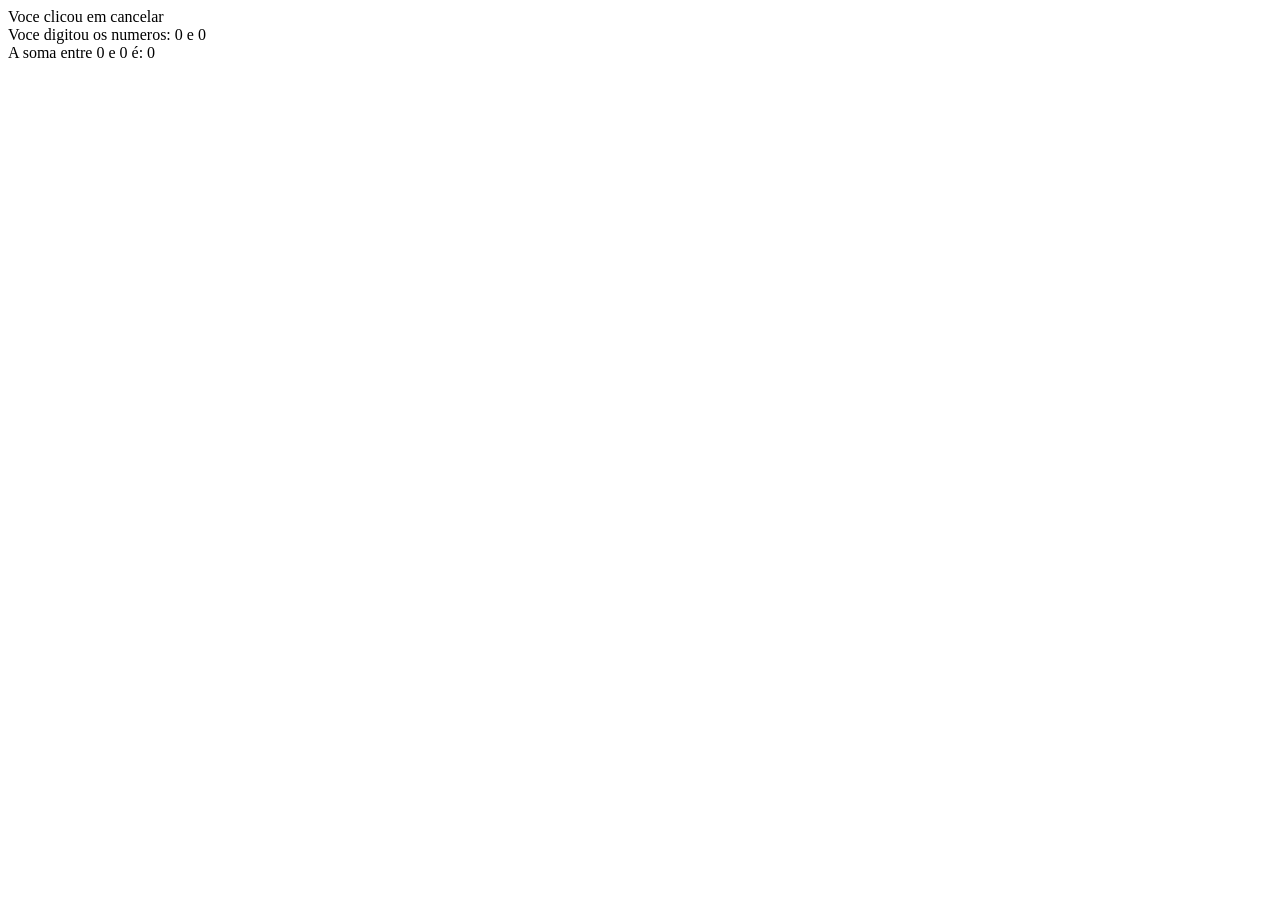
<file: aula009/index.html>
<!DOCTYPE html>
<html lang="pt-br">
<head>
    <meta charset="UTF-8">
    <meta name="viewport" content="width=device-width, initial-scale=1.0">
    <title>Alert, confirm e prompt</title>
</head>
<body>
    <div id="texto"></div>

    <script src="js/script.js"></script>
</body>
</html>
</file>
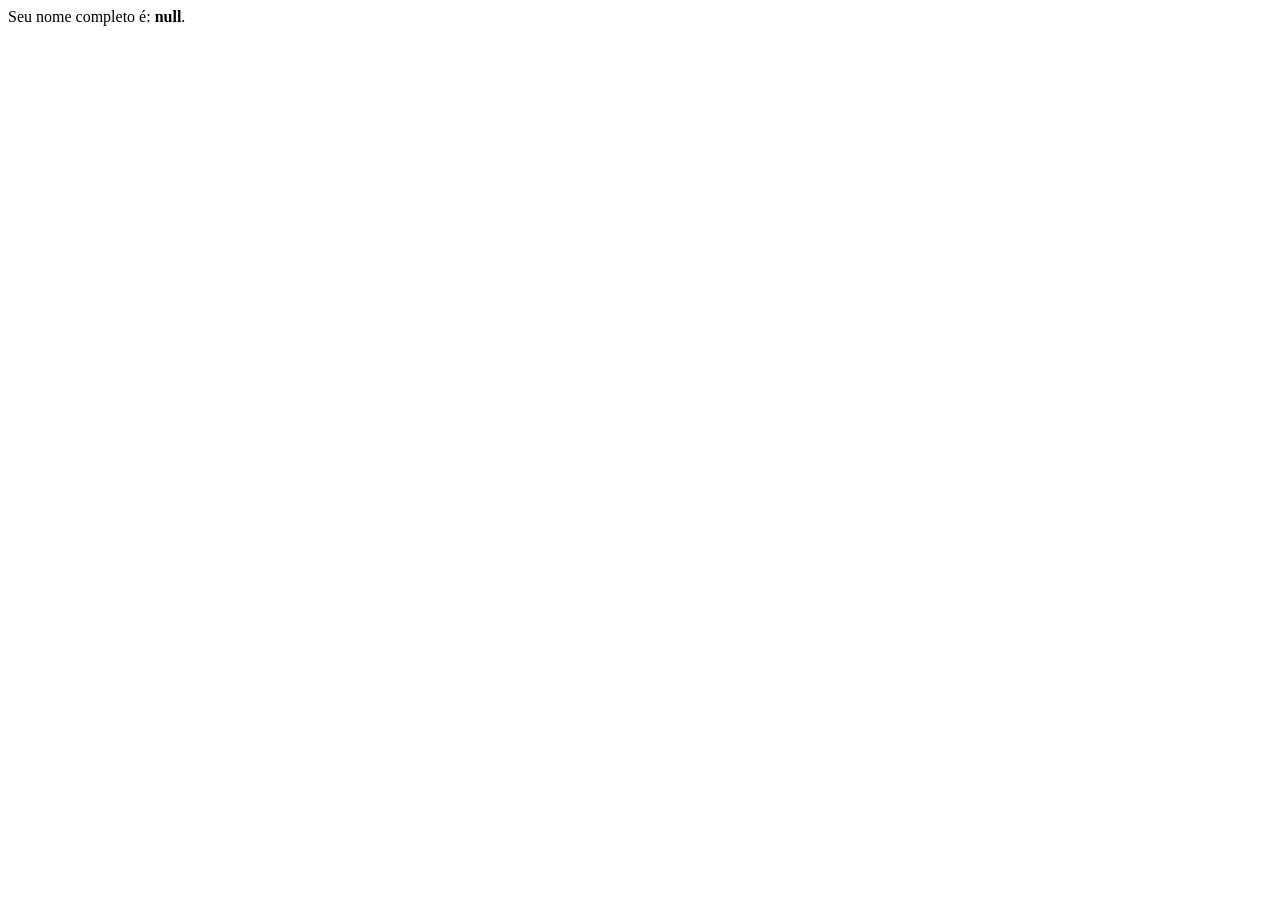
<file: aula011/ex005/index.html>
<!DOCTYPE html>
<html lang="pt-br">
<head>
    <meta charset="UTF-8">
    <meta name="viewport" content="width=device-width, initial-scale=1.0">
    <title>Exercício 05</title>
</head>
<body>
    <script src="script.js"></script>
</body>
</html>
</file>
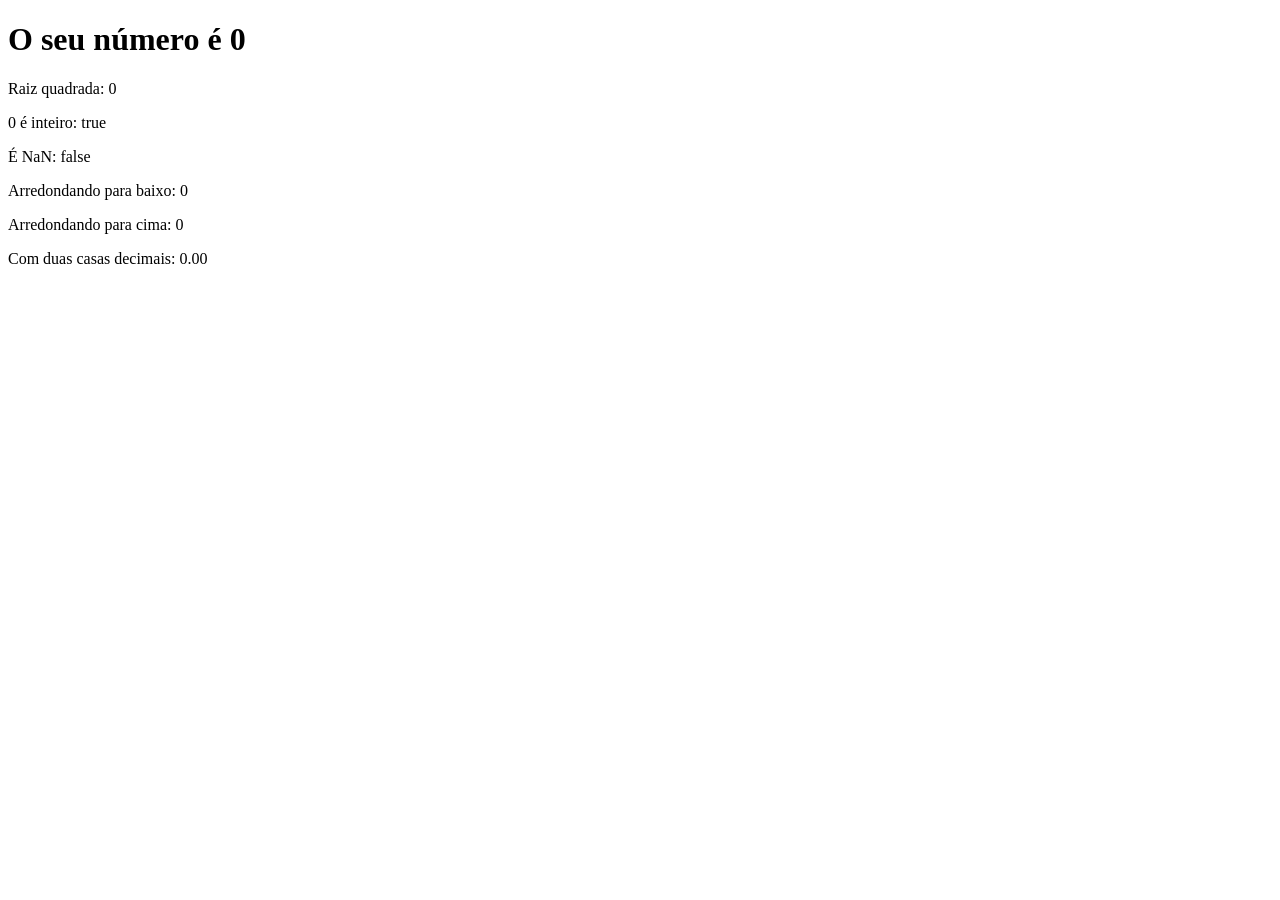
<file: aula013/ex006/index.html>
<!DOCTYPE html>
<html lang="pt-br">
<head>
    <meta charset="UTF-8">
    <meta name="viewport" content="width=device-width, initial-scale=1.0">
    <title>Exercício 6</title>
</head>
<body>
    <main>
        <h1>O seu número é <span id="numero-titulo">0</span></h1>
        <section id="texto"></section>
    </main>

    <script src="js/script.js"></script>
</body>
</html>
</file>
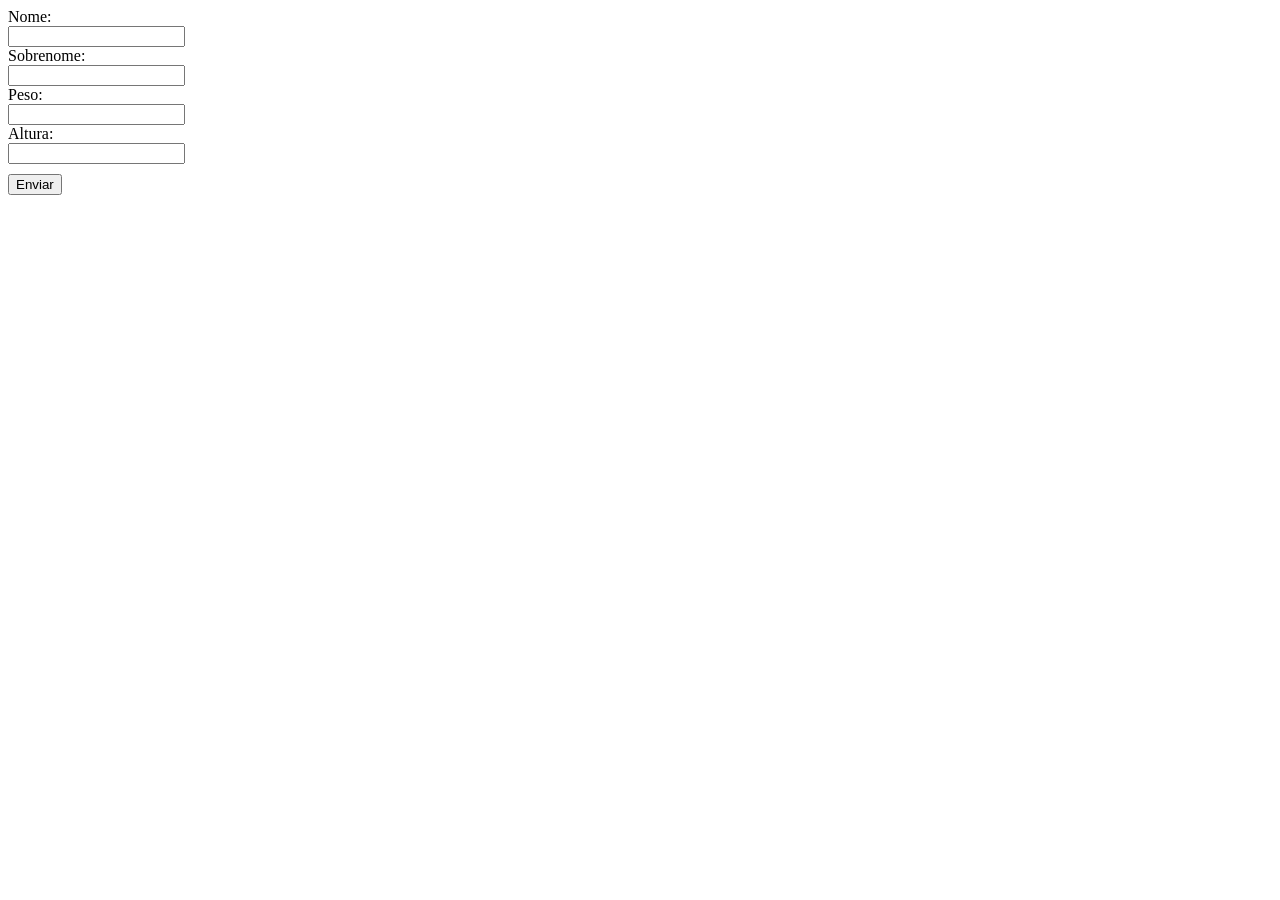
<file: aula017/ex007/index.html>
<!DOCTYPE html>
<html lang="pt-br">
<head>
    <meta charset="UTF-8">
    <meta name="viewport" content="width=device-width, initial-scale=1.0">
    <title>Exercício 07</title>
    <style>
        input {
            display: block;
        }

        button {
            margin-top: 10px;
        }
    </style>
</head>
<body>
    <form action="" method="get" class="formulario">
        <div>
            <label for="nome">Nome:</label>
            <input type="text" name="nome" id="nome" class="nome">
        </div>
        <div>
            <label for="sobrenome">Sobrenome:</label>
            <input type="text" name="sobrenome" id="sobrenome" class="sobrenome">
        </div>
        <div>
            <label for="peso">Peso:</label>
            <input type="text" name="peso" id="peso" class="peso">
        </div>
        <div>
            <label for="altura">Altura:</label>
            <input type="text" name="altura" id="altura" class="altura">
        </div>

        <button class="botao">Enviar</button>
    </form>

    <div class="resultado"></div>
    

    <script src="js/script.js"></script>
</body>
</html>
</file>
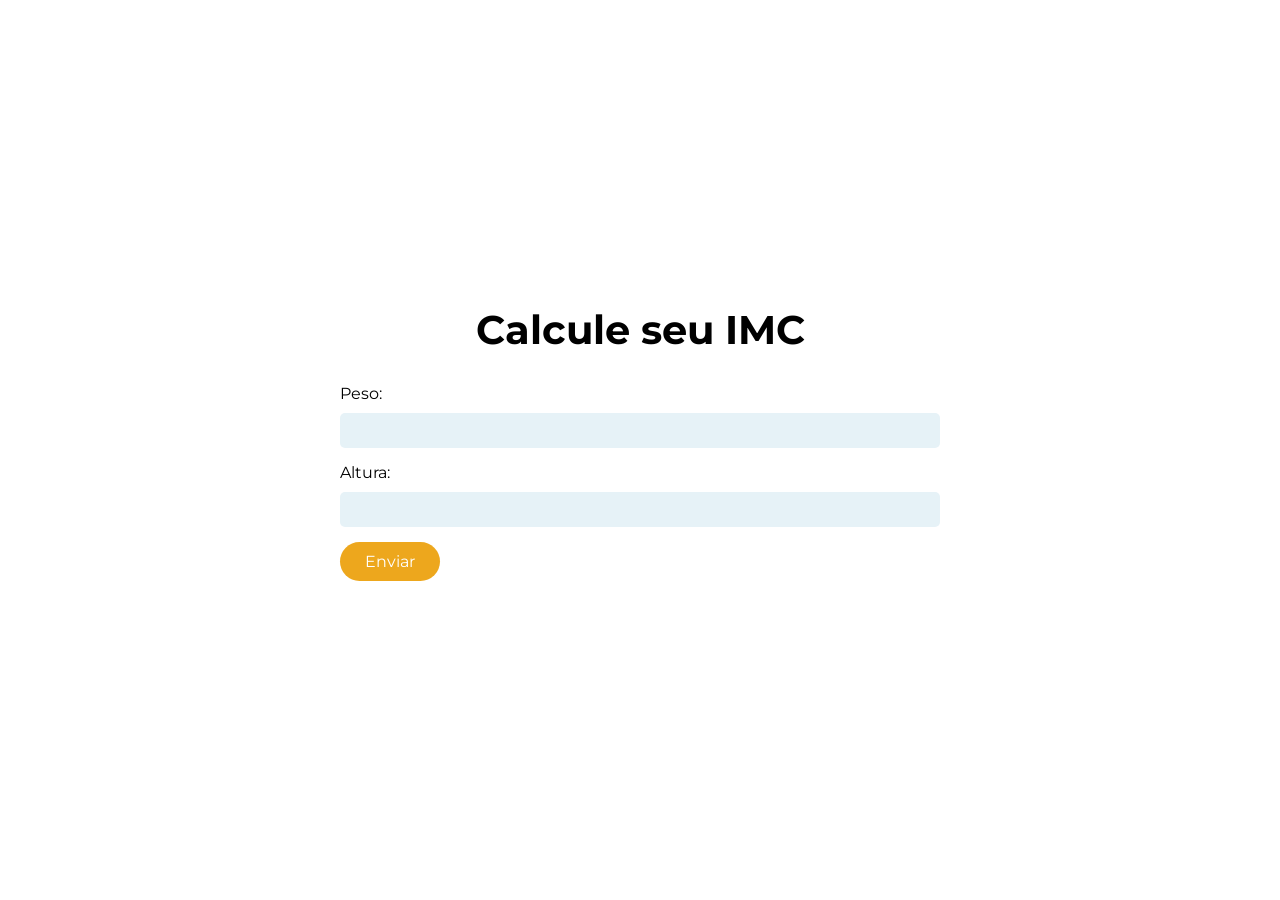
<file: aula022/ex008-correcao/index.html>
<!DOCTYPE html>
<html lang="pt-br">
<head>
    <meta charset="UTF-8">
    <meta name="viewport" content="width=device-width, initial-scale=1.0">
    <title>Calcule seu IMC</title>
    <link rel="stylesheet" href="assets/css/style.css">
</head>
<body>
    <div>
        <section class="container">
            <div class="conteudo">
                <h1>Calcule seu IMC</h1>
            </div>

            <div class="formulario">
                <form action="/" method="post" id="formulario">
                    <label for="input-peso">Peso:</label>
                    <input type="text" id="input-peso" class="input-texto">

                    <label for="input-altura">Altura:</label>
                    <input type="text" id="input-altura" class="input-texto">

                    <button type="submit">Enviar</button>
                </form>
            </div>

            <div id="resultado"></div>
        </section>
    </div>

    <script src="assets/js/main.js"></script>
</body>
</html>
</file>
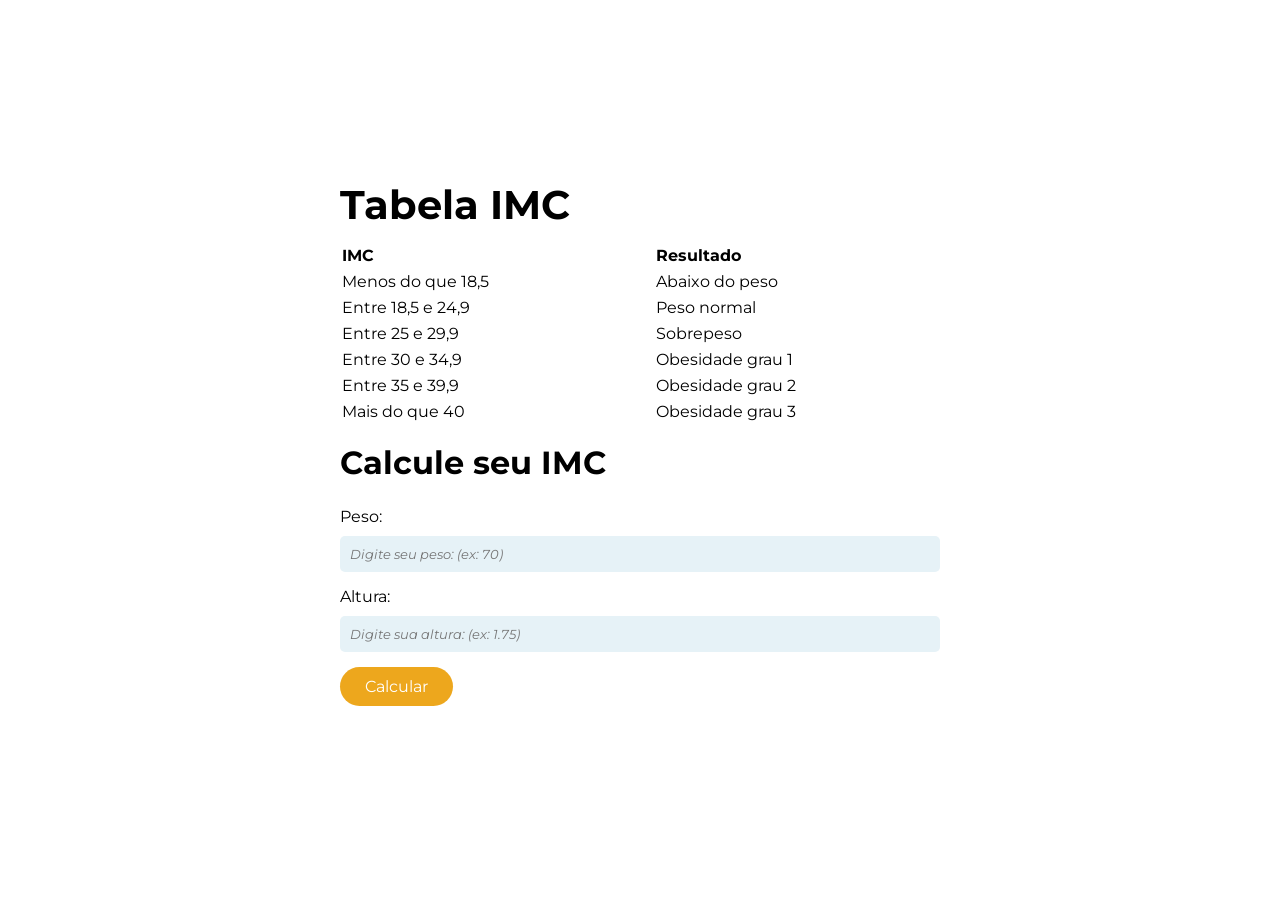
<file: aula022/ex008/index.html>
<!DOCTYPE html>
<html lang="pt-br">
<head>
    <meta charset="UTF-8">
    <meta name="viewport" content="width=device-width, initial-scale=1.0">
    <title>IMC: Cálculo de Índice de Massa Corporal</title>
    <link rel="stylesheet" href="assets/css/style.css">
</head>
<body>
    <div>
        <section class="container">
            <div class="conteudo">
                <h1>Tabela IMC</h1>
                
                <table>
                    <tr>
                        <th>IMC</th>
                        <th>Resultado</th>
                    </tr>
                    <tr>
                        <td>Menos do que 18,5</td>
                        <td>Abaixo do peso</td>
                    </tr>
                    <tr>
                        <td>Entre 18,5 e 24,9</td>
                        <td>Peso normal</td>
                    </tr>
                    <tr>
                        <td>Entre 25 e 29,9</td>
                        <td>Sobrepeso</td>
                    </tr>
                    <tr>
                        <td>Entre 30 e 34,9</td>
                        <td>Obesidade grau 1</td>
                    </tr>
                    <tr>
                        <td>Entre 35 e 39,9</td>
                        <td>Obesidade grau 2</td>
                    </tr>
                    <tr>
                        <td>Mais do que 40</td>
                        <td>Obesidade grau 3</td>
                    </tr>
                </table>

                <h2>Calcule seu IMC</h2>

            </div>

            <div class="formulario">
                <form action="" method="post" id="formulario">
                    <label for="input-peso">Peso:</label>
                    <input type="number" id="input-peso" class="input-texto" placeholder="Digite seu peso: (ex: 70)">

                    <label for="input-altura">Altura:</label>
                    <input type="number" id="input-altura" class="input-texto" step="0.01" placeholder="Digite sua altura: (ex: 1.75)">

                    <button id="botao-calcular">Calcular</button>
                </form>
            </div>

            <div id="resultado"></div>
        </section>
    </div>

    <script src="assets/js/main.js"></script>
</body>
</html>
</file>
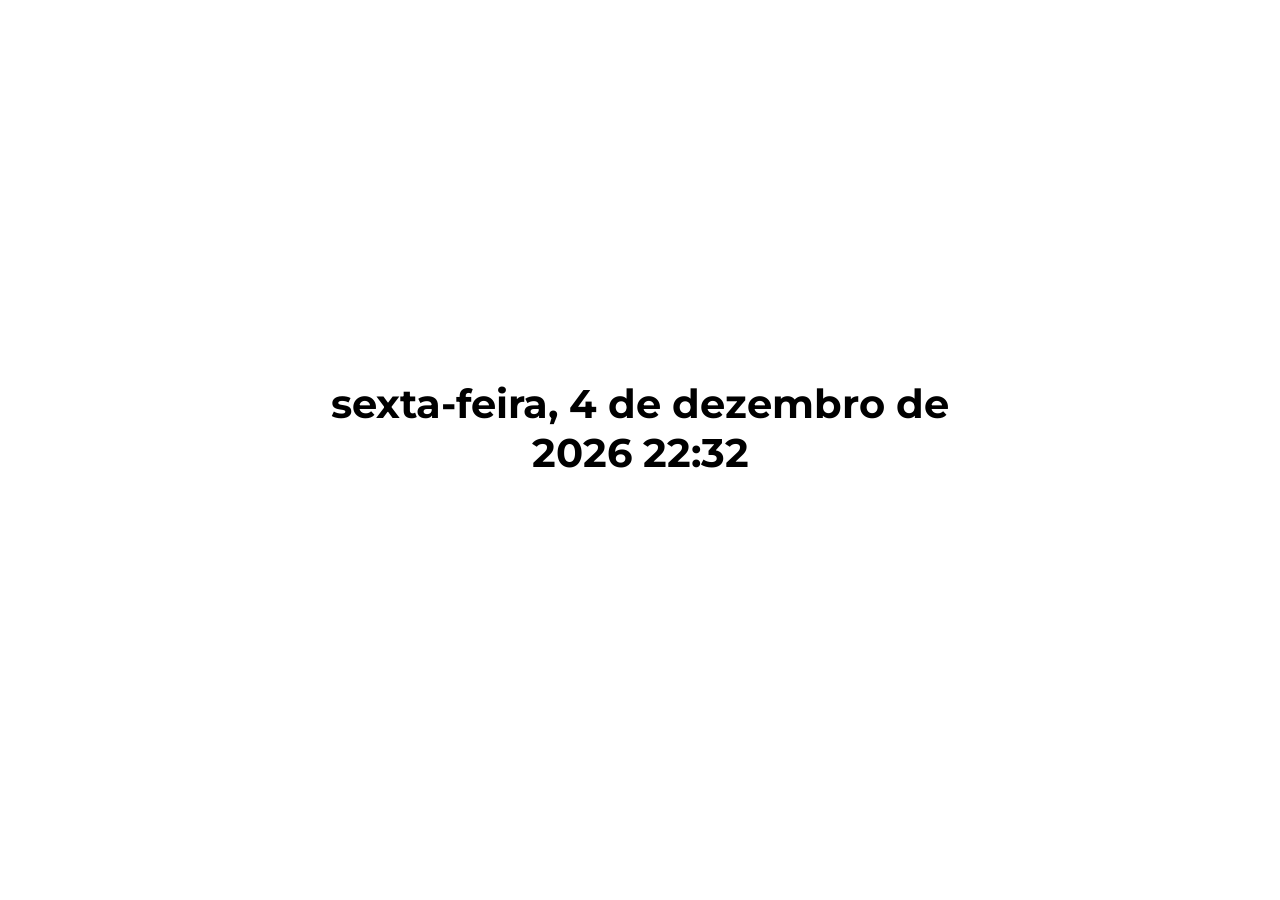
<file: aula025/ex009-correcao/index.html>
<!DOCTYPE html>
<html lang="pt-br">
<head>
    <meta charset="UTF-8">
    <meta name="viewport" content="width=device-width, initial-scale=1.0">
    <title>Modelo</title>
    <link rel="stylesheet" href="assets/css/style.css">
</head>
<body>
    <div>
        <section class="container">
            <div class="conteudo">
                <h1>Título</h1>
            </div>
        </section>
    </div>

    <script src="assets/js/main.js"></script>
</body>
</html>
</file>
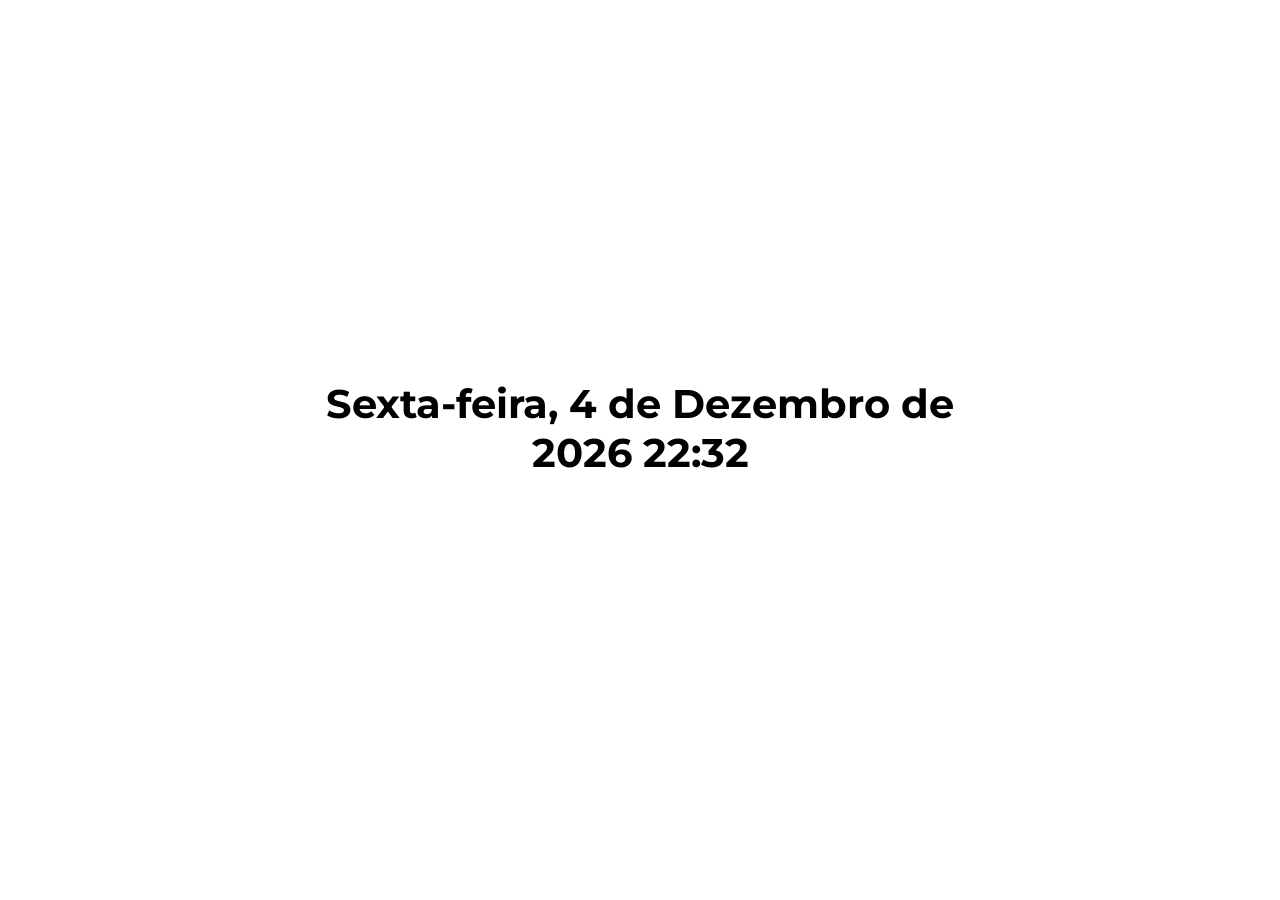
<file: aula025/ex009/index.html>
<!DOCTYPE html>
<html lang="pt-br">
<head>
    <meta charset="UTF-8">
    <meta name="viewport" content="width=device-width, initial-scale=1.0">
    <title>Modelo</title>
    <link rel="stylesheet" href="assets/css/style.css">
</head>
<body>
    <div>
        <section class="container">
            <div class="conteudo">
                <h1 id="date"></h1>
            </div>
        </section>
    </div>

    <script src="assets/js/main.js"></script>
</body>
</html>
</file>
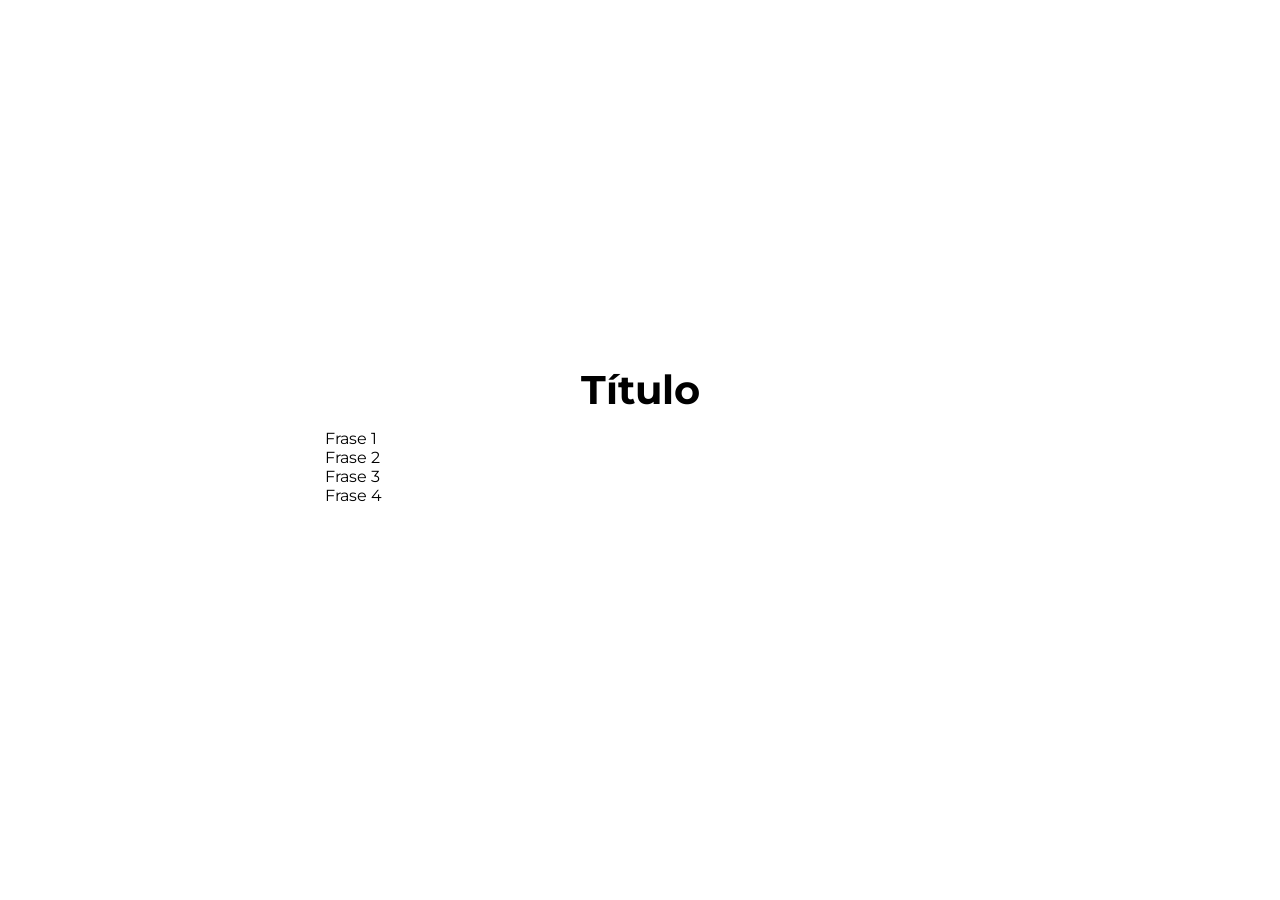
<file: aula029/ex010-correcao/index.html>
<!DOCTYPE html>
<html lang="pt-br">
<head>
    <meta charset="UTF-8">
    <meta name="viewport" content="width=device-width, initial-scale=1.0">
    <title>Modelo</title>
    <link rel="stylesheet" href="assets/css/style.css">
</head>
<body>
    <div>
        <section class="container">
            <div class="conteudo">
                <h1>Título</h1>
                <!-- AQUI -->
            </div>
        </section>
    </div>

    <script src="assets/js/main.js"></script>
</body>
</html>
</file>
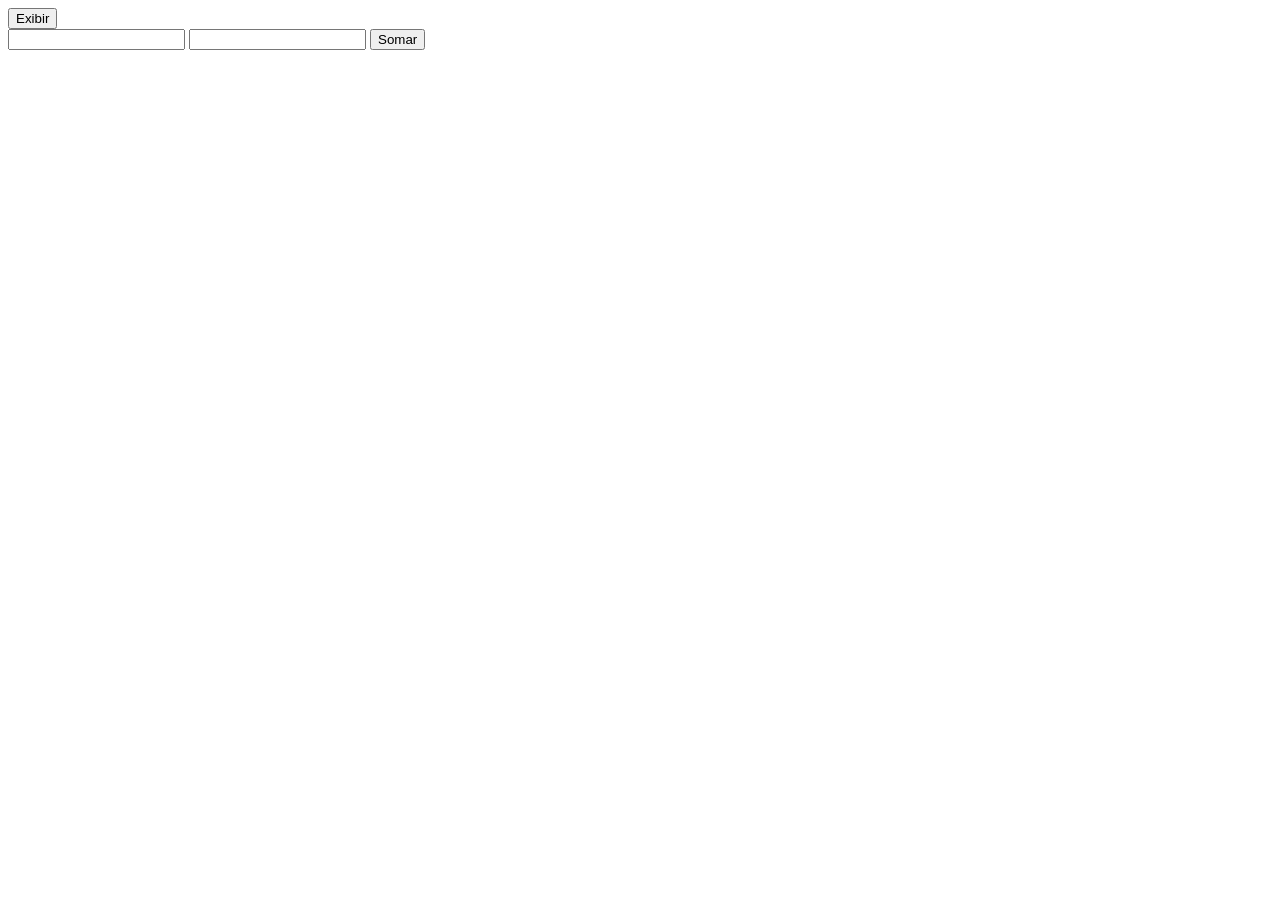
<file: aula022/teste.html>
<!DOCTYPE html>
<html lang="pt-br">
<head>
    <meta charset="UTF-8">
    <meta name="viewport" content="width=device-width, initial-scale=1.0">
    <title>Teste</title>
</head>
<body>
    <button id="botaoMensagem">Exibir</button>
    <div id="mensagem"></div>

    <form action="" method="post" id="formulario">
        <input type="number" name="input-n1" id="input-n1">
        <input type="number" name="input-n2" id="input-n2">
        <button>Somar</button>
    </form>

    <script>
        const botaoMensagem = document.querySelector(`button#botaoMensagem`);

        botaoMensagem.addEventListener(`click`, function (e) {
            exibirMensagem();
        })

        function exibirMensagem (mensagem) {
            const divMensagem = document.querySelector(`div#mensagem`);
            divMensagem.innerHTML = ``;

            const p = document.createElement(`p`);
            divMensagem.appendChild(p);
            p.innerHTML = `Olá, mundo!`
        }

        const formulario = document.querySelector(`form#formulario`);

        formulario.addEventListener(`submit`, function (e) {
            e.preventDefault()
            selecionarNum1()
            converterNum1()
            selecionarNum2()
            converterNum2()
            somar()
        })

        function selecionarNum1 () {
            const n1 = document.querySelector(`input#input-n1`);
            return n1;
        }

        function converterNum1 () {
            const n1 = Number(selecionarNum1().value);
            return n1;
        }

        function selecionarNum2 () {
            const n2 = document.querySelector(`input#input-n2`);
            return n2;
        }

        function converterNum2 () {
            const n2 = Number(selecionarNum2().value);
            return n2;
        }

        function somar () {
            const n1 = converterNum1();
            const n2 = converterNum2();
            const soma = n1 + n2;
        }
    </script>
</body>
</html>
</file>
<file: aula022/ex008-correcao/assets/css/style.css>
@import url('https://fonts.googleapis.com/css2?family=Montserrat:ital,wght@0,100..900;1,100..900&display=swap');

:root {
    --background-color: white;
    --input-color: #E6F2F7;
    --button-color: #EDA71D;
    --button-hover-color: #c98e19;
}

* {
    margin: 0px;
    padding: 0px;
    box-sizing: border-box;
}

body {
    font-family: "Montserrat", sans-serif;
}

body > div {
    height: 100vh;
    display: flex;
    align-items: center;
    justify-content: center;
}

section {
    background-color: var(--background-color);
    width: 70vw;
}

section > div.conteudo {

}

section > div.conteudo > h1 {
    padding: 0px 0px 15px 0px;
    text-align: center;
    font-size: 2.5rem;
}

p {
    padding: 15px;
    text-align: justify;
}

section > div.formulario > form {
    padding: 15px;
}

section > div.formulario >form > label {
    display: block;
    padding-bottom: 10px;
    font-size: 1rem;
}

section > div.formulario > form > input.input-texto {
    display: block;
    margin-bottom: 15px;
    width: 100%;
    padding: 10px;
    background-color: var(--input-color);
    border: 0;
    border-radius: 5px;
}

section > div.formulario > form > input.input-texto:focus {
    outline: 0px;
    border: 1px solid black;
}

section > div.formulario > form > button {
    padding: 10px 25px;
    font-size: 1rem;
    background-color: var(--button-color);
    border: 0;
    color: var(--background-color);
    border-radius: 25px;
    font-family: "Montserrat", sans-serif;
}

section > div.formulario > form > button:hover {
    background-color: var(--button-hover-color);
    cursor: pointer;
}

@media screen and (min-width: 900px) {
    section {
        max-width: 630px;
    }
}

.paragrafo-resultado, .bad {
    margin: 15px;
    padding: 10px 15px;
    background-color: greenyellow;
}

.bad {
    background-color: rgb(177, 19, 19);
}
</file>
<file: aula022/ex008/assets/css/style.css>
@import url('https://fonts.googleapis.com/css2?family=Montserrat:ital,wght@0,100..900;1,100..900&display=swap');

:root {
    --background-color: white;
    --input-color: #E6F2F7;
    --button-color: #EDA71D;
    --button-hover-color: #c98e19;
}

* {
    margin: 0px;
    padding: 0px;
    box-sizing: border-box;
}

body {
    font-family: "Montserrat", sans-serif;
}

body > div {
    height: 100vh;
    display: flex;
    align-items: center;
    justify-content: center;
}

section {
    background-color: var(--background-color);
    width: 70vw;
}

section > div.conteudo {
    padding-bottom: 10px;
}

section > div.conteudo > h1 {
    padding: 0px 0px 15px 15px;
    text-align: left;
    font-size: 2.5rem;
}

section > div.conteudo > table {
    width: 100%;
    padding: 0px 0px 15px 15px;
}

th, td {
    text-align: left;
    padding-bottom: 5px;
}

section > div.conteudo > p {
    padding: 15px;
    text-align: justify;
}

section > div.conteudo > h2 {
    padding-left: 15px;
    font-size: 2rem;
}

section > div.formulario > form {
    padding: 15px;
}

section > div.formulario >form > label {
    display: block;
    padding-bottom: 10px;
    font-size: 1rem;
}

section > div.formulario > form > input.input-texto {
    display: block;
    margin-bottom: 15px;
    width: 100%;
    padding: 10px;
    background-color: var(--input-color);
    border: 0;
    border-radius: 5px;
    font-family: "Montserrat", sans-serif;
    font-style: italic;
}

section > div.formulario > form > input.input-texto:focus {
    outline: 0px;
    border: 1px solid black;
}

section > div.formulario > form > button {
    padding: 10px 25px;
    font-size: 1rem;
    background-color: var(--button-color);
    border: 0;
    color: var(--background-color);
    border-radius: 25px;
    font-family: "Montserrat", sans-serif;
}

section > div.formulario > form > button:hover {
    background-color: var(--button-hover-color);
    cursor: pointer;
}

section > div#resultado {
    padding-left: 15px;
}

@media screen and (min-width: 900px) {
    section {
        max-width: 630px;
    }
}
</file>
<file: aula025/ex009-correcao/assets/css/style.css>
@import url('https://fonts.googleapis.com/css2?family=Montserrat:ital,wght@0,100..900;1,100..900&display=swap');

:root {
    --background-color: white;
    --input-color: #E6F2F7;
    --button-color: #EDA71D;
    --button-hover-color: #c98e19;
}

* {
    margin: 0px;
    padding: 0px;
    box-sizing: border-box;
}

body {
    font-family: "Montserrat", sans-serif;
}

body > div {
    height: 100vh;
    display: flex;
    align-items: center;
    justify-content: center;
}

section {
    background-color: var(--background-color);
    width: 70vw;
}

section > div.conteudo {
    padding-bottom: 30px;
}

section > div.conteudo > h1 {
    padding: 0px 0px 15px 0px;
    text-align: center;
    font-size: 2.5rem;
}

section > div.conteudo > p {
    padding: 15px;
    text-align: justify;
}

section > div.formulario > form {
    padding: 15px;
}

section > div.formulario >form > label {
    display: block;
    padding-bottom: 10px;
    font-size: 1rem;
}

section > div.formulario > form > input.input-texto {
    display: block;
    margin-bottom: 15px;
    width: 100%;
    padding: 10px;
    background-color: var(--input-color);
    border: 0;
    border-radius: 5px;
}

section > div.formulario > form > input.input-texto:focus {
    outline: 0px;
    border: 1px solid black;
}

section > div.formulario > form > button {
    padding: 10px 25px;
    font-size: 1rem;
    background-color: var(--button-color);
    border: 0;
    color: var(--background-color);
    border-radius: 25px;
    font-family: "Montserrat", sans-serif;
}

section > div.formulario > form > button:hover {
    background-color: var(--button-hover-color);
    cursor: pointer;
}

@media screen and (min-width: 900px) {
    section {
        max-width: 630px;
    }
}
</file>
<file: aula025/ex009/assets/css/style.css>
@import url('https://fonts.googleapis.com/css2?family=Montserrat:ital,wght@0,100..900;1,100..900&display=swap');

:root {
    --background-color: white;
    --input-color: #E6F2F7;
    --button-color: #EDA71D;
    --button-hover-color: #c98e19;
}

* {
    margin: 0px;
    padding: 0px;
    box-sizing: border-box;
}

body {
    font-family: "Montserrat", sans-serif;
}

body > div {
    height: 100vh;
    display: flex;
    align-items: center;
    justify-content: center;
}

section {
    background-color: var(--background-color);
    width: 70vw;
}

section > div.conteudo {
    padding-bottom: 30px;
}

section > div.conteudo > h1 {
    padding: 0px 0px 15px 0px;
    text-align: center;
    font-size: 2.5rem;
}

section > div.conteudo > p {
    padding: 15px;
    text-align: justify;
}

section > div.formulario > form {
    padding: 15px;
}

section > div.formulario >form > label {
    display: block;
    padding-bottom: 10px;
    font-size: 1rem;
}

section > div.formulario > form > input.input-texto {
    display: block;
    margin-bottom: 15px;
    width: 100%;
    padding: 10px;
    background-color: var(--input-color);
    border: 0;
    border-radius: 5px;
}

section > div.formulario > form > input.input-texto:focus {
    outline: 0px;
    border: 1px solid black;
}

section > div.formulario > form > button {
    padding: 10px 25px;
    font-size: 1rem;
    background-color: var(--button-color);
    border: 0;
    color: var(--background-color);
    border-radius: 25px;
    font-family: "Montserrat", sans-serif;
}

section > div.formulario > form > button:hover {
    background-color: var(--button-hover-color);
    cursor: pointer;
}

@media screen and (min-width: 900px) {
    section {
        max-width: 630px;
    }
}
</file>
<file: aula029/ex010-correcao/assets/css/style.css>
@import url('https://fonts.googleapis.com/css2?family=Montserrat:ital,wght@0,100..900;1,100..900&display=swap');

:root {
    --background-color: white;
    --input-color: #E6F2F7;
    --button-color: #EDA71D;
    --button-hover-color: #c98e19;
}

* {
    margin: 0px;
    padding: 0px;
    box-sizing: border-box;
}

body {
    font-family: "Montserrat", sans-serif;
}

body > div {
    height: 100vh;
    display: flex;
    align-items: center;
    justify-content: center;
}

section {
    background-color: var(--background-color);
    width: 70vw;
}

section > div.conteudo {
    padding-bottom: 30px;
}

section > div.conteudo > h1 {
    padding: 0px 0px 15px 0px;
    text-align: center;
    font-size: 2.5rem;
}

section > div.conteudo > p {
    padding: 15px;
    text-align: justify;
}

section > div.formulario > form {
    padding: 15px;
}

section > div.formulario >form > label {
    display: block;
    padding-bottom: 10px;
    font-size: 1rem;
}

section > div.formulario > form > input.input-texto {
    display: block;
    margin-bottom: 15px;
    width: 100%;
    padding: 10px;
    background-color: var(--input-color);
    border: 0;
    border-radius: 5px;
}

section > div.formulario > form > input.input-texto:focus {
    outline: 0px;
    border: 1px solid black;
}

section > div.formulario > form > button {
    padding: 10px 25px;
    font-size: 1rem;
    background-color: var(--button-color);
    border: 0;
    color: var(--background-color);
    border-radius: 25px;
    font-family: "Montserrat", sans-serif;
}

section > div.formulario > form > button:hover {
    background-color: var(--button-hover-color);
    cursor: pointer;
}

@media screen and (min-width: 900px) {
    section {
        max-width: 630px;
    }
}
</file>
